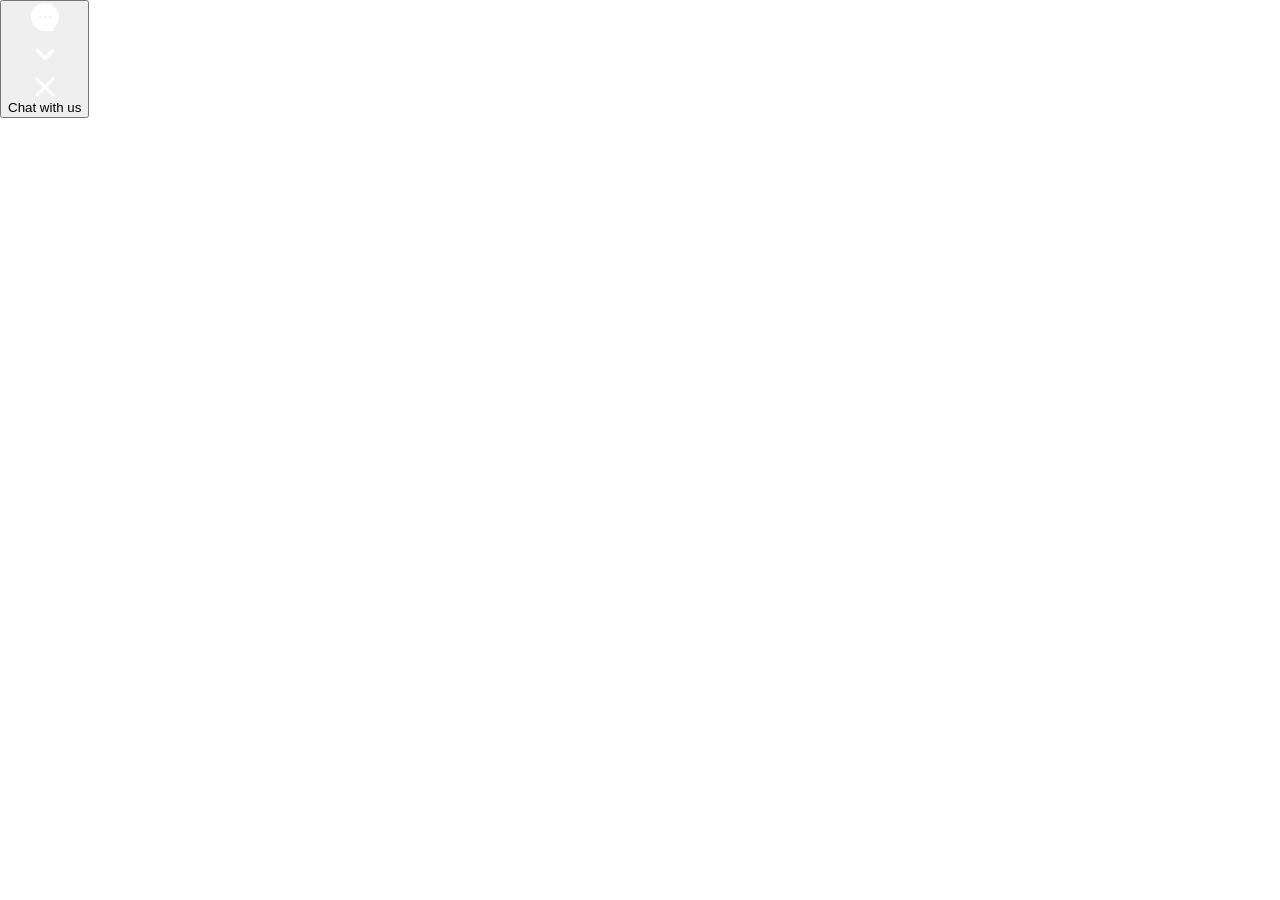
<file: Monfrere_files/saved_resource(4).html>
<!DOCTYPE html>
<!-- saved from url=(0012)about:srcdoc -->
<html lang="en-US"><head><meta http-equiv="Content-Type" content="text/html; charset=UTF-8"><title>Gorgias live chat messenger</title><style>
html, body, div, span, applet, object, iframe,
h1, h2, h3, h4, h5, h6, p, blockquote, pre,
a, abbr, acronym, address, big, cite, code,
del, dfn, img, ins, kbd, q, s, samp,
small, strike, sub, sup, tt, var,
b, u, i, center,
dl, dt, dd, ol, ul, li,
fieldset, form, label, legend,
table, caption, tbody, tfoot, thead, tr, th, td,
article, aside, canvas, details, embed, 
figure, figcaption, footer, header, hgroup, 
menu, nav, output, ruby, section, summary,
time, mark, audio, video {
 margin: 0;
 padding: 0;
 border: 0;
 font-size: 100%;
 font: inherit;
 vertical-align: baseline;
}
/* HTML5 display-role reset for older browsers */
article, aside, details, figcaption, figure, 
footer, header, hgroup, menu, nav, section {
 display: block;
}
body {
 line-height: 1;
}
ol, ul {
 list-style: none;
}
blockquote, q {
 quotes: none;
}
blockquote:before, blockquote:after,
q:before, q:after {
 content: '';
 content: none;
}
table {
 border-collapse: collapse;
 border-spacing: 0;
}

.sr-only:not(:focus):not(:active) {
    clip: rect(0 0 0 0); 
    clip-path: inset(50%);
    height: 1px;
    overflow: hidden;
    position: absolute;
    white-space: nowrap; 
    width: 1px;
}


*:focus[tabindex]:not([tabindex="0"]):not([tabindex^="+"]) {
    outline: none;
}

 body {overflow: hidden;}</style><title>Gorgias Live Chat</title><style data-emotion="messenger-button-iframe-global" data-s=""></style><style data-emotion="messenger-button-iframe-global" data-s=""></style><style data-emotion="messenger-button-iframe" data-s=""></style></head><body data-new-gr-c-s-check-loaded="14.1266.0" data-gr-ext-installed=""><div id="mountHere" class="frame-root"><div class="frame-content"><button color="#000" data-testid="gorgias-chat-messenger-button" id="gorgias-chat-messenger-button" aria-live="polite" aria-label="Gorgias live chat" aria-expanded="false" class="messenger-button-iframe-1yhb3c1 fade-in-up-appear-done fade-in-up-enter-done"><div class="messenger-button-iframe-11uj9w1"><svg width="28" height="28" viewBox="0 0 100 100" fill="none" role="img" aria-hidden="true" xmlns="http://www.w3.org/2000/svg"><filter id="33c9df204aeec9aa096f1fd360bd4160"><fegaussianblur stdDeviation="0,4" in="SourceAlpha"></fegaussianblur><feoffset dx="0" dy="4" result="offsetblur"></feoffset><fecomponenttransfer><fefunca type="linear" slope="0.4"></fefunca></fecomponenttransfer><fecomposite operator="in" in2="offsetblur"></fecomposite><femerge><femergenode></femergenode><femergenode in="SourceGraphic"></femergenode></femerge></filter><path fill="#fff" filter="#33c9df204aeec9aa096f1fd360bd4160" d="M50,0C22.4,0,0,22.4,0,50s22.4,50,50,50h30.8l0-10.6C92.5,80.2,100,66,100,50C100,22.4,77.6,0,50,0z M32,54.5 c-2.5,0-4.5-2-4.5-4.5c0-2.5,2-4.5,4.5-4.5s4.5,2,4.5,4.5C36.5,52.5,34.5,54.5,32,54.5z M50,54.5c-2.5,0-4.5-2-4.5-4.5 c0-2.5,2-4.5,4.5-4.5c2.5,0,4.5,2,4.5,4.5C54.5,52.5,52.5,54.5,50,54.5z M68,54.5c-2.5,0-4.5-2-4.5-4.5c0-2.5,2-4.5,4.5-4.5 s4.5,2,4.5,4.5C72.5,52.5,70.5,54.5,68,54.5z"></path></svg></div><div class="messenger-button-iframe-utqpit"><svg xmlns="http://www.w3.org/2000/svg" width="40" height="40" fill="none" role="img" aria-hidden="true" viewBox="0 0 24 24"><path fill="#fff" d="M8.12 9.29 12 13.17l3.88-3.88a.996.996 0 1 1 1.41 1.41l-4.59 4.59a.996.996 0 0 1-1.41 0L6.7 10.7a.996.996 0 0 1 0-1.41c.39-.38 1.03-.39 1.42 0Z"></path></svg></div><div class="messenger-button-iframe-70uc1r"><svg xmlns="http://www.w3.org/2000/svg" width="20" height="20" viewBox="0 0 16 16" fill="none" aria-hidden="true"><path d="M7.99994 9.63327L2.28327 15.3499C2.06938 15.5638 1.79716 15.6708 1.4666 15.6708C1.13605 15.6708 0.863824 15.5638 0.649935 15.3499C0.436046 15.136 0.329102 14.8638 0.329102 14.5333C0.329102 14.2027 0.436046 13.9305 0.649935 13.7166L6.3666 7.99994L0.649935 2.28327C0.436046 2.06938 0.329102 1.79716 0.329102 1.4666C0.329102 1.13605 0.436046 0.863824 0.649935 0.649935C0.863824 0.436046 1.13605 0.329102 1.4666 0.329102C1.79716 0.329102 2.06938 0.436046 2.28327 0.649935L7.99994 6.3666L13.7166 0.649935C13.9305 0.436046 14.2027 0.329102 14.5333 0.329102C14.8638 0.329102 15.136 0.436046 15.3499 0.649935C15.5638 0.863824 15.6708 1.13605 15.6708 1.4666C15.6708 1.79716 15.5638 2.06938 15.3499 2.28327L9.63327 7.99994L15.3499 13.7166C15.5638 13.9305 15.6708 14.2027 15.6708 14.5333C15.6708 14.8638 15.5638 15.136 15.3499 15.3499C15.136 15.5638 14.8638 15.6708 14.5333 15.6708C14.2027 15.6708 13.9305 15.5638 13.7166 15.3499L7.99994 9.63327Z" fill="#fff"></path></svg></div><h2 color="#fff" class="messenger-button-iframe-131bpt9">Chat with us</h2></button></div></div></body><grammarly-desktop-integration data-grammarly-shadow-root="true"><template shadowrootmode="open"><style>
      div.grammarly-desktop-integration {
        position: absolute;
        width: 1px;
        height: 1px;
        padding: 0;
        margin: -1px;
        overflow: hidden;
        clip: rect(0, 0, 0, 0);
        white-space: nowrap;
        border: 0;
        -moz-user-select: none;
        -webkit-user-select: none;
        -ms-user-select:none;
        user-select:none;
      }

      div.grammarly-desktop-integration:before {
        content: attr(data-content);
      }
    </style><div aria-label="grammarly-integration" role="group" tabindex="-1" class="grammarly-desktop-integration" data-content="{&quot;mode&quot;:&quot;full&quot;,&quot;isActive&quot;:true,&quot;isUserDisabled&quot;:false}"></div></template></grammarly-desktop-integration></html>
</file>
